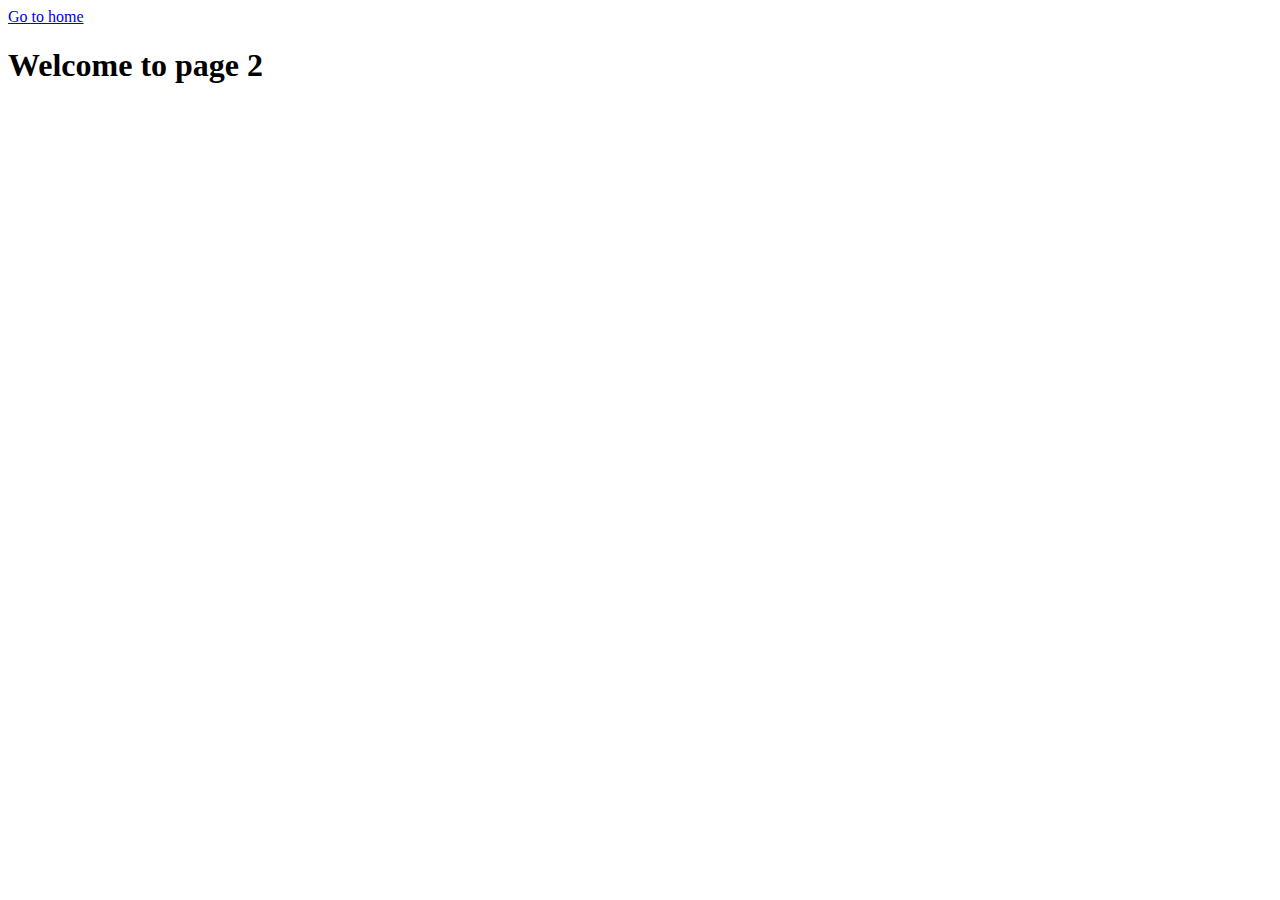
<file: page-2.html>
<!DOCTYPE html>
<html lang="en">
  <head>
    <meta charset="UTF-8" />
    <meta http-equiv="X-UA-Compatible" content="IE=edge" />
    <meta name="viewport" content="width=device-width, initial-scale=1.0" />
    <title>Page 2</title>
  </head>
  <body>
    <section>
      <a href="./index.html">Go to home</a>
      <h1>Welcome to page 2</h1>
    </section>
  </body>
</html>
</file>
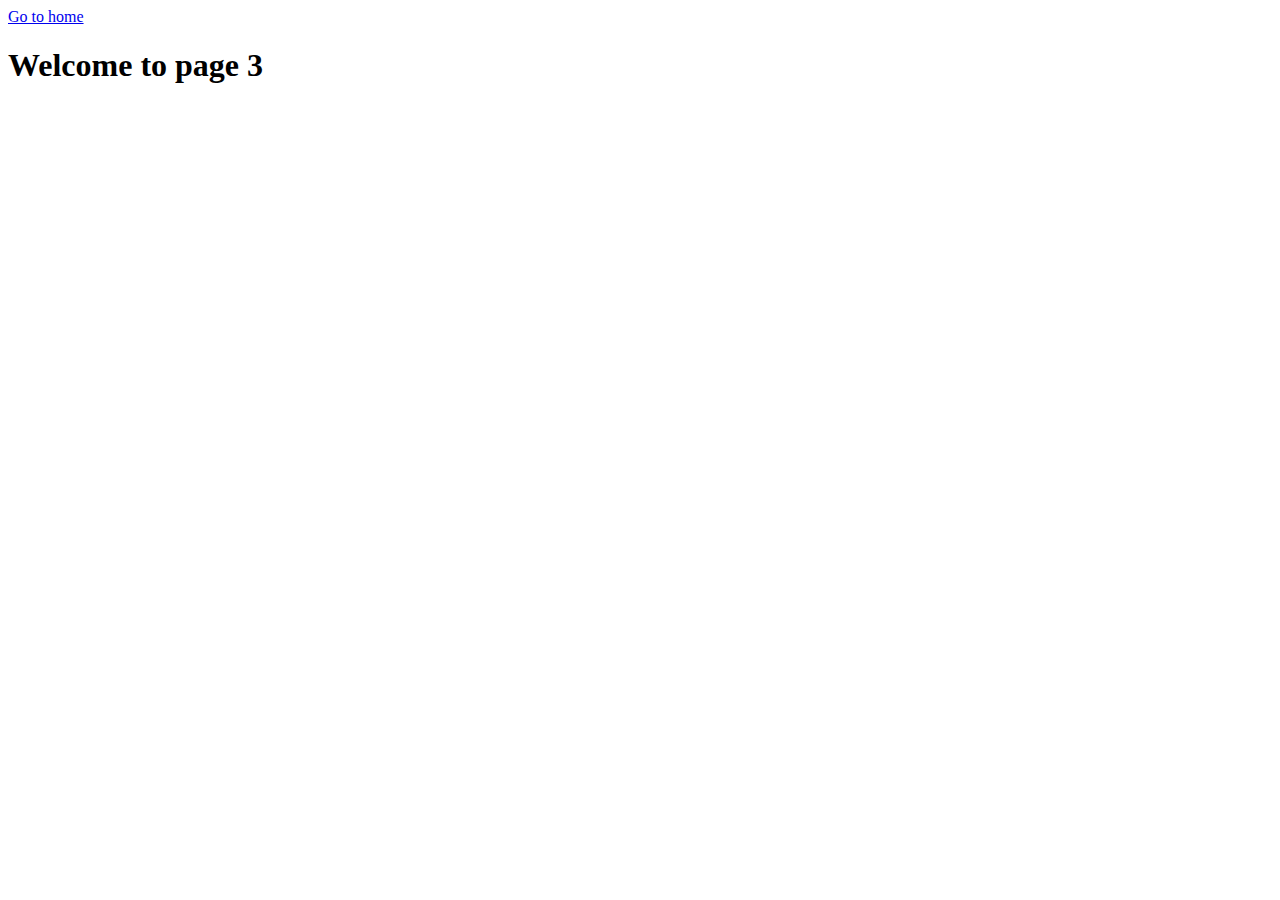
<file: page-3.html>
<!DOCTYPE html>
<html lang="en">
  <head>
    <meta charset="UTF-8" />
    <meta http-equiv="X-UA-Compatible" content="IE=edge" />
    <meta name="viewport" content="width=device-width, initial-scale=1.0" />
    <title>Page 3</title>
  </head>
  <body>
    <section>
      <a href="./index.html">Go to home</a>
      <h1>Welcome to page 3</h1>
    </section>
  </body>
</html>
</file>
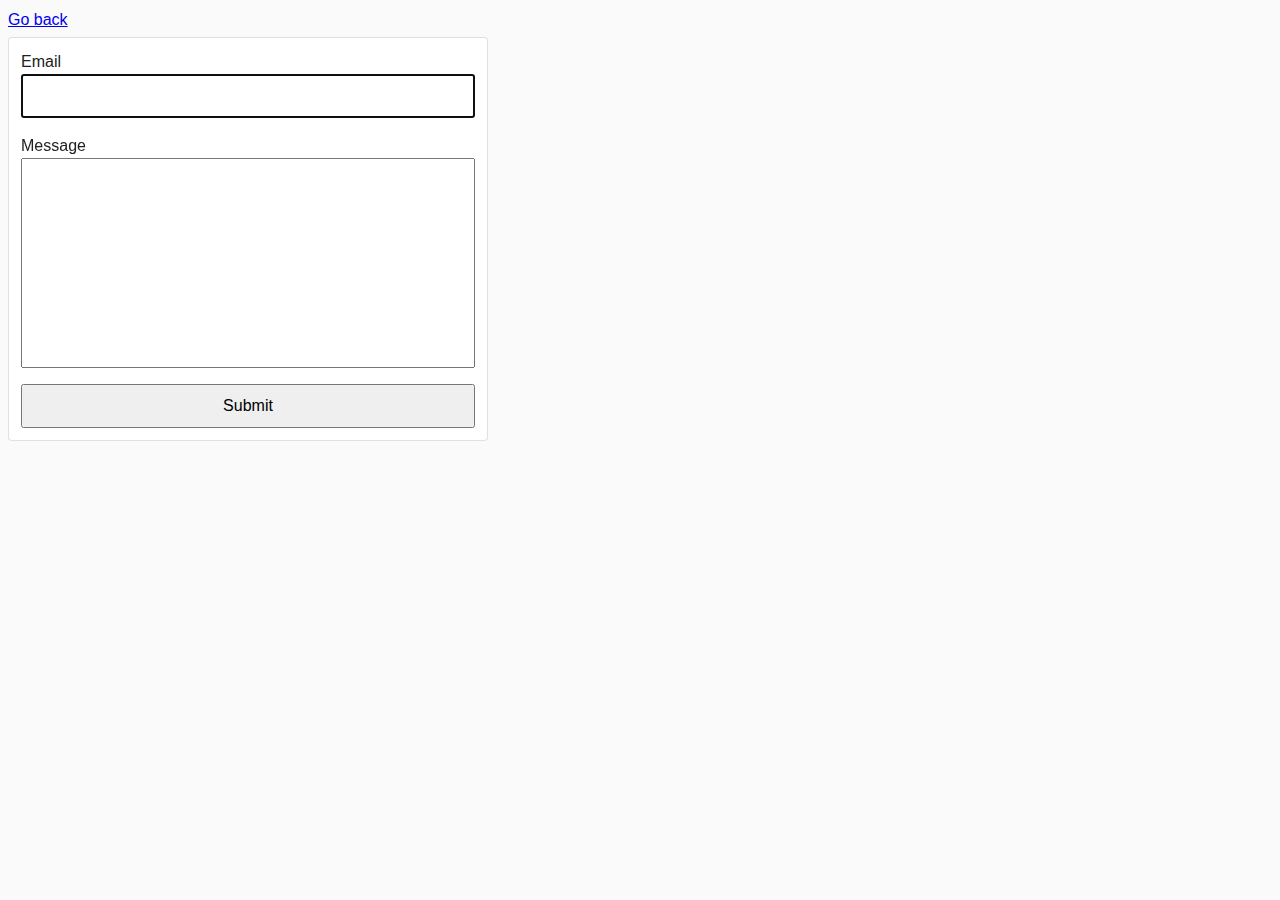
<file: src/03-feedback.html>
<!DOCTYPE html>
<html lang="en">
  <head>
    <meta charset="UTF-8" />
    <meta http-equiv="X-UA-Compatible" content="IE=edge" />
    <meta name="viewport" content="width=device-width, initial-scale=1.0" />
    <title>Feedback form</title>
    <link rel="stylesheet" href="css/common.css" />
    <link rel="stylesheet" href="css/03-feedback.css" />
  </head>
  <body>
    <p><a href="index.html">Go back</a></p>

    <form class="feedback-form" autocomplete="off">
      <label>
        Email
        <input type="email" name="email" autofocus />
      </label>
      <label>
        Message
        <textarea name="message" rows="8"></textarea>
      </label>
      <button type="submit">Submit</button>
    </form>

    <script src="js/03-feedback.js" type="module"></script>
  </body>
</html>
</file>
<file: src/css/common.css>
* {
  box-sizing: border-box;
}

body {
  font-family: -apple-system, BlinkMacSystemFont, 'Segoe UI', Roboto,
    Oxygen-Sans, Ubuntu, Cantarell, 'Helvetica Neue', sans-serif;
  -webkit-font-smoothing: antialiased;
  -moz-osx-font-smoothing: grayscale;
  background-color: #fafafa;
  color: #212121;
  line-height: 1.5;
}

img {
  display: block;
  max-width: 100%;
}

h1,
h2,
h3,
h4,
h5,
h6,
p {
  margin: 5px 0px;
}

ul,
ol {
  margin: 0;
  padding: 0;
}

li {
  list-style: none;
}
</file>
<file: src/css/03-feedback.css>
.feedback-form {
  display: flex;
  flex-direction: column;
  max-width: 480px;
  padding: 12px;
  background-color: #fff;
  border: 1px solid rgba(0, 0, 0, 0.12);
  border-radius: 4px;
}

.feedback-form label {
  display: flex;
  flex-direction: column;
  margin-bottom: 16px;
}

.feedback-form button {
  padding: 8px 12px;
  font: inherit;
  cursor: pointer;
}

input,
textarea {
  padding: 8px;
  font: inherit;
}

textarea {
  resize: none;
}
</file>
